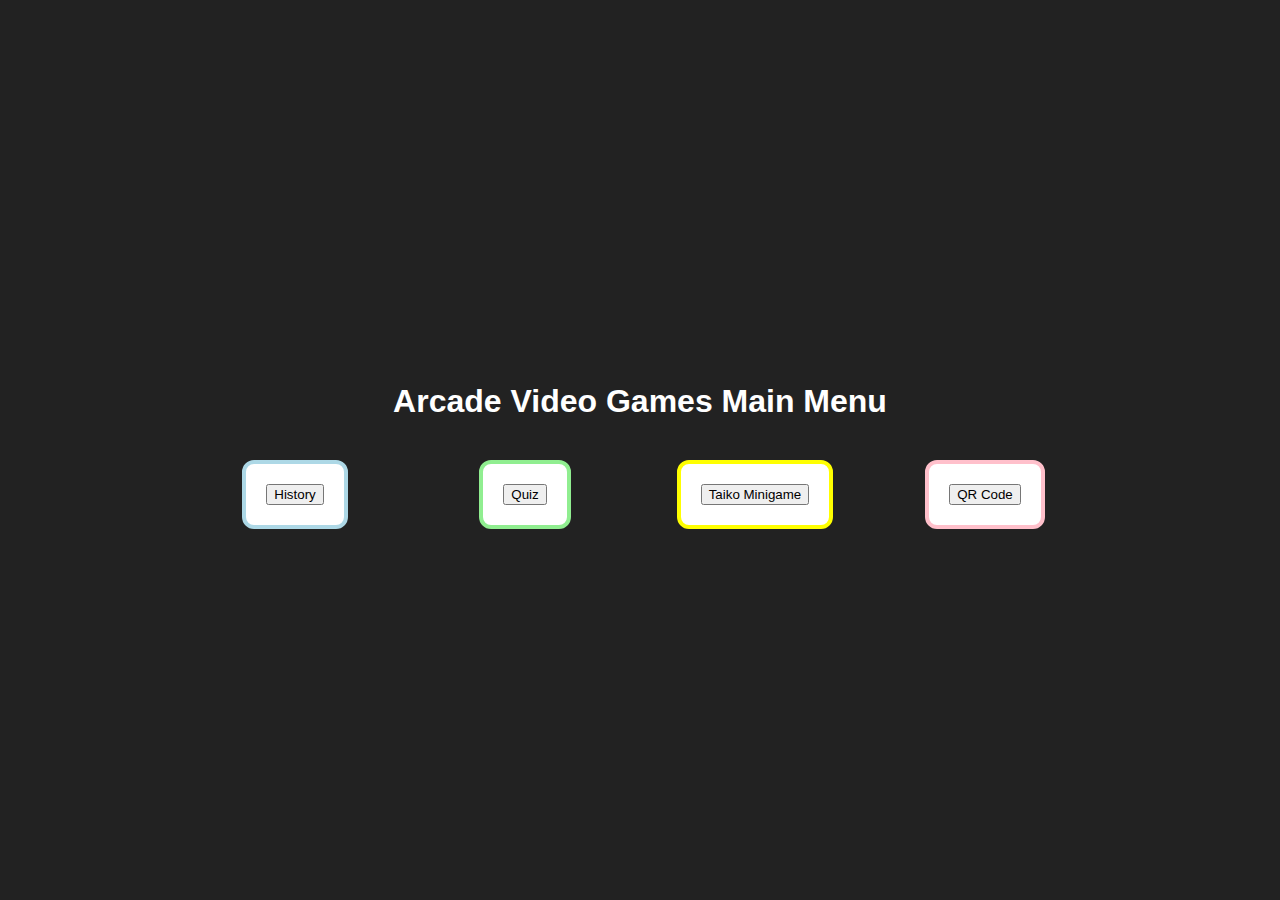
<file: index.html>
<!DOCTYPE html>
<html lang="en">
<head>
  <meta charset="UTF-8" />
  <meta name="viewport" content="width=device-width, initial-scale=1" />
  <title>Marc's Assignment 2</title>
  <link href="style.css" rel="stylesheet" />
  <script src="main.js" defer></script>
</head>
<body>
  <div id="mainMenuScreen" class="screen active">
    <h1 class="main-title">Arcade Video Games Main Menu</h1>
    <div id="mainMenu">
      <div class="menu-box lightblue"><button onclick="showScreen('history')">History</button></div>
      <div class="menu-box lightgreen"><button onclick="showScreen('quiz')">Quiz</button></div>
      <div class="menu-box yellow"><button onclick="showScreen('game')">Taiko Minigame</button></div>
      <div class="menu-box pink"><button onclick="showScreen('qr')">QR Code</button></div>
    </div>
  </div>

  <div id="history" class="screen">

    <h1>What is a Arcade Video Game</h1>
    <p>An arcade video game is an arcade game that takes player input from its controls,
       processes it through electrical or computerized components,
       and displays output to an electronic monitor or similar display. 
       All arcade video games are coin-operated or accept other means of payment, 
       housed in an arcade cabinet, and located in amusement arcades alongside other kinds of arcade games. 
       Until the early 2000s, arcade video games were the largest and most technologically advanced segment of the video game industry.</p>
    <h2>History</h2>
    <p>  Games of Skill were popular amusement-park midway attractions from the 19th century on. 
         With the introduction of electricity and coin-operated machines, they facilitated a viable business. 
         When pinball machines with electric lights and displays were introduced in 1933 
         (but without the user-controller flippers which would not be invented until 1947) 
         these machines were seen as games of luck. Numerous states and cities treated them as amoral playthings for rebellious young people, 
         and banned them into the 1960s and 1970s.

         Electro-mechanical games (EM games) appeared in arcades in the mid-20th century. 
         Following Sega's EM game Periscope (1966), the arcade industry experienced a "technological renaissance" driven by "audio-visual" EM novelty games, 
         establishing the arcades as a suitable environment for the introduction of commercial video games in the early 1970s.
         In the late 1960s, college student Nolan Bushnell had a part-time job at an arcade where he became familiar with EM games such as Chicago Coin's racing game Speedway (1969), 
         watching customers play and helping to maintain the machinery, while learning the game business.

        The early mainframe game Spacewar! (1962) inspired the first commercial arcade video game, 
        Computer Space (1971), created by Nolan Bushnell and Ted Dabney and released by Nutting Associates. 
        It was demonstrated at the Amusement & Music Operators Association (AMOA) show in October 1971. 
        Another Spacewar-inspired coin-operated video game, Galaxy Game, was demonstrated at Stanford University in November 1971.
        Bushnell and Dabney followed their Computer Space success to create - with the help of Allan Alcorn - a table-tennis game, Pong, released in 1972. 
        Pong became a commercial success, leading numerous other coin-op manufacturers to enter the market.</p>
        
    <footer>
    <img id="taikoImg" src="Image//Taiko.png" >
    </footer>

    <h2>Taiko no Tatsujin</h2>
    <p> Taiko no Tatsujin is a Japanese video game series developed and published by Namco (now Bandai Namco Entertainment).
        In the games, players simulate playing a taiko drum in time with music. 
        The series has released games for the arcade and for console and mobile platforms including PlayStation 2, Advanced Pico Beena, PlayStation Portable, Nintendo DS, Wii, Nintendo 3DS, Wii U, PlayStation Vita, PlayStation 4, PlayStation 5, Nintendo Switch, Xbox One, Xbox Series X/S, Microsoft Windows, iOS, Android and Japanese feature phones.
        While the series is primarily designed for use within Japan, 
        localized versions are also available in English, Chinese and Korean languages.
    </p>
    <button onclick="showScreen('mainMenuScreen')">Back</button>
  </div>

  <div id="quiz" class="screen">
    <h1>MCQ Quiz</h1>
    <fieldset>
      <legend>1. What type of Game is Taiko no Tatsujin</legend>
      <input type="radio" name="q1" value="Claw Machine" /> Claw Machine
      <input type="radio" name="q1" value="Rhythm Game" /> Rhythm Game
      <input type="radio" name="q1" value="Photo Booth" /> Photo Booth
      <input type="radio" name="q1" value="Slot Machine" /> Slot Machine
    </fieldset>
    <fieldset>
      <legend>2. What company publish Taiko no Tatsujin</legend>
      <input type="radio" name="q2" value="Namco" /> Namco
      <input type="radio" name="q2" value="Blizzard" /> Blizzard
      <input type="radio" name="q2" value="Roblox Studios" /> Roblox Studios
      <input type="radio" name="q2" value="Valve" /> Valve
    </fieldset>
    <fieldset>
      <legend>3. Where did Taiko no Tatsujin developed from?</legend>
      <input type="radio" name="q3" value="America" /> America
      <input type="radio" name="q3" value="China" /> China
      <input type="radio" name="q3" value="Singapore" /> Singapore
      <input type="radio" name="q3" value="Japan" /> Japan
    </fieldset>
    <button id="btnSubmit">Submit Quiz</button>
    <h3 id="scorebox">Not submitted</h3>
    <button onclick="showScreen('mainMenuScreen')">Back</button>
  </div>

  <div id="game" class="screen">
    <button id="startGameBtn">Start Game</button>

    <div class="ui">
      <div>Score: <span id="score">0</span></div>
      <div>Lives: <span id="lives">5</span></div>
      <div>Time: <span id="timer">60</span></div>
      <button id="restartButton" style="display:none;">Restart</button>
    </div>

    <div class="game">
      <div id="hitZone"></div>
      <div id="noteContainer"></div>
      <div id="flash"></div>
    </div>

    <button onclick="showScreen('mainMenuScreen')" style="margin-top: 20px;">Back</button>
  </div>

  <div id="qr" class="screen">
    <h1>QR Code</h1>
    <footer>
    <img id="qrCodeImg" src="Image//QrCode.png" >
   </footer>
  <button onclick="showScreen('mainMenuScreen')">Back</button>
  </div>
</body>
</html>
</file>
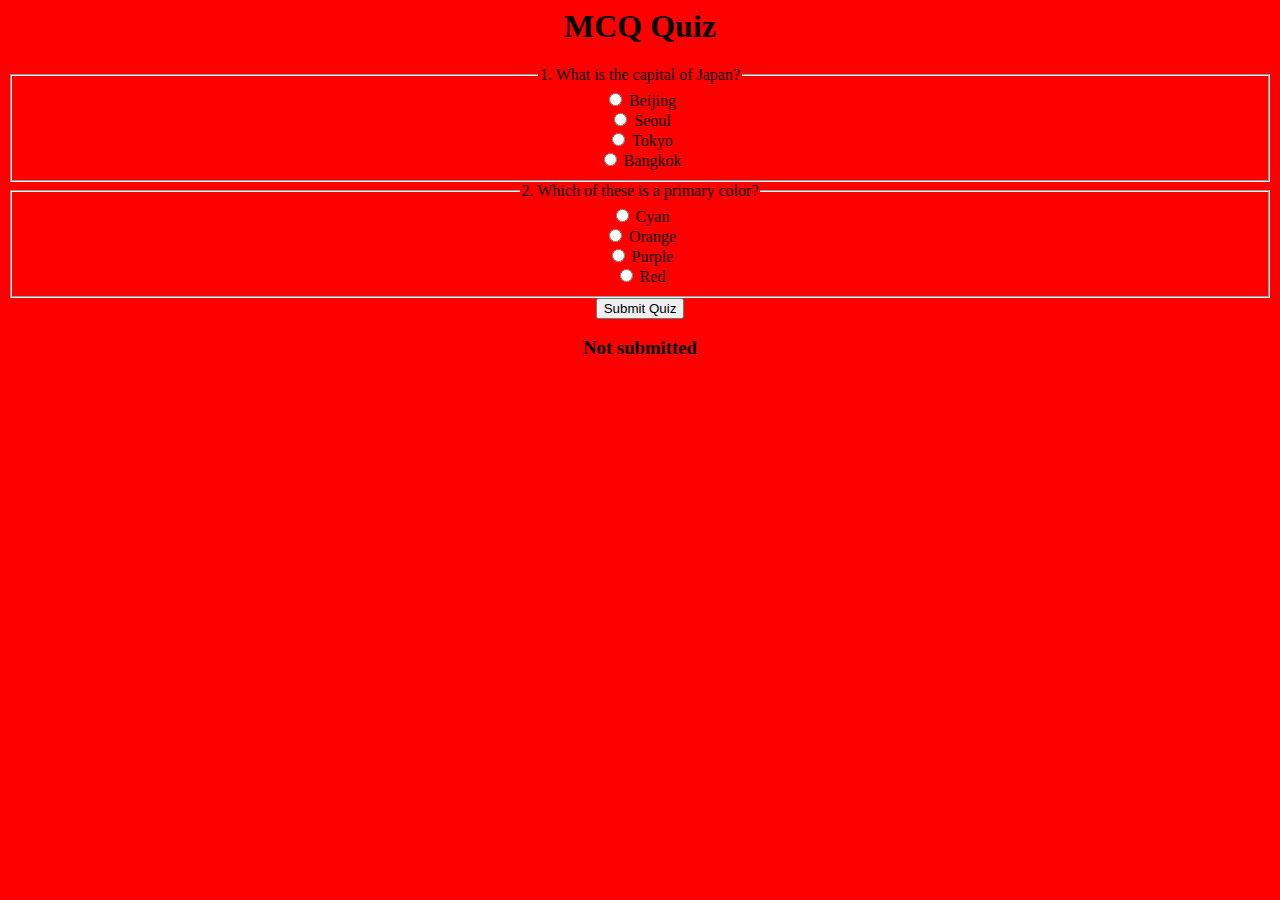
<file: main.html>
<html>
<head>
<meta charset="UTF-8">
  <meta name="viewport" content="width=device-width, initial-scale=1.0">
  <title>Math Class</title>
  <link href="main.css" text="text/css" rel="stylesheet" />
  <script src="main.js" defer></script>
</head>
<h1>MCQ Quiz</h1>
<fieldset>
  <legend>1. What is the capital of Japan?</legend>
  <input type="radio" name="q1" value="Beijing"> Beijing<br>
  <input type="radio" name="q1" value="Seoul"> Seoul<br>
  <input type="radio" name="q1" value="Tokyo"> Tokyo<br>
  <input type="radio" name="q1" value="Bangkok"> Bangkok<br>
</fieldset>

<fieldset>
  <legend>2. Which of these is a primary color?</legend>
  <input type="radio" name="q2" value="Cyan"> Cyan<br>
  <input type="radio" name="q2" value="Orange"> Orange<br>
  <input type="radio" name="q2" value="Purple"> Purple<br>
  <input type="radio" name="q2" value="Red"> Red<br>
</fieldset>

<button id="btnSubmit">Submit Quiz</button>
<h3 id="scorebox">Not submitted</h3>

<!-- <label id="smaller">??</label>&lt;<input type="number" id="guessField">
&lt;<label id="bigger">??</label><button id="btnGuess">Guess!</button>
<p id="commentsBox">Guess my number!</p> -->



</html>


 

<!-- <h1>Cirno Clicker</h1>
<p>Click Cirno to catch her</p>
<h2 id="scoreBox"></h2>
<img id="durianId" src="Cirno.png" alt="durian image"> -->

<!-- <video wdith="320" height="240" autoplay muted>

<source src="YourNameEnglishSub.mp4" type="video/mp4"> -->
</file>
<file: style.css>
/* Base styles */
body {
  background: #222;
  font-family: sans-serif;
  color: #fff;
  display: flex;
  flex-direction: column;
  align-items: center;
  gap: 16px;
  height: 100vh;
  justify-content: center;
  text-align: center;
  margin: 0;
  padding: 0;
}

.screen {
  display: none;
  flex-direction: column;
  gap: 10px;
}

.screen.active {
  display: flex;
}

/* Main menu heading */
#mainMenuScreen h1 {
  margin-bottom: 20px;
  font-size: 2rem;
  color: #fff;
  text-align: center;
}

/* Main menu container - default 1 by 4 (vertical stack) */
#mainMenu {
  display: grid;
  gap: 20px;
  padding: 10px;
  width: 90vw;
  max-width: 900px;
  margin: 0 auto;
  grid-template-columns: 1fr;
  grid-template-rows: repeat(4, auto);
}

/* Each button box styling */
.menu-box {
  border: 4px solid;
  border-radius: 12px;
  padding: 20px;
  text-align: center;
  background-color: #fff;
  display: flex;
  justify-content: center;
  align-items: center;

  max-width: 220px;    /* Keeps size consistent */
  margin: 0 auto;      /* Centres inside grid cell */
}

/* Border colours */
.menu-box.lightblue {
  border-color: lightblue;
}

.menu-box.lightgreen {
  border-color: lightgreen;
}

.menu-box.yellow {
  border-color: yellow;
}

.menu-box.pink {
  border-color: pink;
}

/* Footer QR code styles */
footer {
  display: flex;
  justify-content: center;
  align-items: center;
  padding: 10px;
}

#qrCodeImg {
  width: 150px;
  height: auto;
  transition: opacity 0.3s ease;
}
#taikoImg {
  width: 300px;
  height: auto;
}
/* Media query to hide the QR code on smaller screens */
@media (max-width: 800px) {
  #qrCodeImg {
    display: none;
  }
}

/* --------- Responsive layouts for main menu --------- */

/* the #mainMenu layout changes to a 2x2 grid (2 columns, 2 rows)  */
@media (min-width: 768px) {
  #mainMenu {
    grid-template-columns: repeat(2, 1fr); /* 2 equal-width columns */
    grid-template-rows: repeat(2, auto);   /* 2 rows sized by content */
  }
}


/* the menu becomes a single horizontal row with 4 equal columns */
@media (min-width: 1280px) {
  #mainMenu {
    grid-template-columns: repeat(4, 1fr); /* 4 equal-width columns */
    grid-template-rows: 1fr;               /* Single row stretching to available height */
  }
}

/* --------- Game UI (Score, Lives, etc.) --------- */

/* Layout for top UI display (score, lives, timer) */
.ui {
  display: flex;               /* Use flexbox to arrange items in a row */
  justify-content: center;    /* Centre items horizontally */
  align-items: center;        /* Align items vertically */
  gap: 20px;                  /* Space between each item */
  font-size: 20px;            
}

/* --------- Game Container Box --------- */

/* Container for the rhythm game */
.game {
  position: relative;         /* Needed for absolutely positioning notes inside it */
  width: 800px;
  height: 200px;
  background-color: #333;     /* Dark grey background for the game area */
  overflow: hidden;           /* Prevent notes from showing outside the box */
  border: 4px solid #444;    
  border-radius: 10px;        /* Rounded corners */
}

/* --------- Note Container (holds moving notes) --------- */

#noteContainer {
  position: absolute;
  top: 50%;                   /* Move container halfway down the parent */
  left: 0;                    /* Align to left edge */
  height: 100%;               
  width: 100%;                
  transform: translateY(-50%);
  /*  shifts the container up by 50% of its own height,  */
}

/* --------- Note Appearance --------- */

.note {
  position: absolute;         /* Allows free positioning */
  top: 50%;                  
  width: 100px;
  height: 100px;
  border-radius: 50%;        
  text-align: center;        
  line-height: 100px;         /* Centre text vertically using line height */
  font-size: 36px;            /* Big letters (A or D) */
  font-weight: bold;
  transform: translateY(-50%);
  color: white;
}


.red {
  background-color: red;
}

.blue {
  background-color: blue;
}

#hitZone {
  position: absolute;
  left: 125px;
  top: 0;
  width: 125px;
  height: 100%;
  border-left: 4px solid white;
  border-right: 4px solid white;
  box-sizing: border-box;
}

#flash {
  position: absolute;
  top: 0;
  left: 0;
  width: 800px;
  height: 100%;
  pointer-events: none;
  opacity: 0;
  transition: opacity 0.2s;
  z-index: 10;
}

#flash.show {
  opacity: 1;
}

/* Fix width of Start Game and Back buttons on minigame screen */
#game > button {
  width: auto;
  max-width: 200px;
  padding: 10px 20px;
  margin: 10px auto;
  display: block;
  font-size: 16px;
  cursor: pointer;
  border-radius: 6px;
  background-color: #eee;
  border: none;
  color: #222;
}









/* * {
  margin: 0;
  padding: 0;
  box-sizing: border-box;
}

body {
  background: #222;
  font-family: sans-serif;
  color: #fff;
  display: flex;
  flex-direction: column;
  align-items: center;
  gap: 16px;
  height: 100vh;
  justify-content: center;
}

#menu {
  display: flex;
  gap: 20px;
  justify-content: center;
  margin-top: 40px;
}

#menu button {
  padding: 12px 24px;
  font-size: 18px;
  cursor: pointer;
}

.ui {
  display: flex;
  justify-content: center;
  align-items: center;
  gap: 20px;
  font-size: 20px;
}

#restartButton {
  padding: 8px 16px;
  font-size: 16px;
  background-color: #fff;
  color: #222;
  border: none;
  cursor: pointer;
  border-radius: 4px;
}

.game {
  position: relative;
  width: 800px;
  height: 200px;
  background-color: #333;
  overflow: hidden;
  border: 4px solid #444;
  border-radius: 10px;
}

#noteContainer {
  position: absolute;
  top: 50%;
  left: 0;
  height: 100%;
  transform: translateY(-50%);
  width: 100%;
}

.note {
  position: absolute;
  top: 50%;
  width: 100px;
  height: 100px;
  border-radius: 50%;
  text-align: center;
  line-height: 100px;
  font-size: 36px;
  font-weight: bold;
  transform: translateY(-50%);
  color: white;
}

.red {
  background-color: red;
}

.blue {
  background-color: blue;
}

#hitZone {
  position: absolute;
  left: 125px;
  top: 0;
  width: 125px;
  height: 100%;
  border-left: 4px solid white;
  border-right: 4px solid white;
  box-sizing: border-box;
}

#flash {
  position: absolute;
  top: 0;
  left: 0;
  width: 800px;
  height: 100%;
  pointer-events: none;
  opacity: 0;
  transition: opacity 0.2s;
  z-index: 10;
}

#flash.show {
  opacity: 1;
} */



/* * {
  margin: 0;
  padding: 0;
  box-sizing: border-box;
}

body {
  background: #222;
  font-family: sans-serif;
  color: #fff;
  display: flex;
  flex-direction: column;
  align-items: center;
  gap: 16px;
  height: 100vh;
  justify-content: center;
}

.ui {
  display: flex;
  justify-content: center;
  align-items: center;
  gap: 20px;
  font-size: 20px;
}

#restartButton {
  padding: 8px 16px;
  font-size: 16px;
  background-color: #fff;
  color: #222;
  border: none;
  cursor: pointer;
  border-radius: 4px;
}

.game {
  position: relative;
  width: 800px;
  height: 200px;
  background-color: #333;
  overflow: hidden;
  border: 4px solid #444;
  border-radius: 10px;
}

#noteContainer {
  position: absolute;
  top: 50%;
  left: 0;
  height: 100%;
  transform: translateY(-50%);
  width: 100%;
}

.note {
  position: absolute;
  top: 50%;
  width: 100px;
  height: 100px;
  border-radius: 50%;
  text-align: center;
  line-height: 100px;
  font-size: 36px;
  font-weight: bold;
  transform: translateY(-50%);
  color: white;
}

.red {
  background-color: red;
}

.blue {
  background-color: blue;
}

#hitZone {
  position: absolute;
  left: 125px;
  top: 0;
  width: 125px;
  height: 100%;
  border-left: 4px solid white;
  border-right: 4px solid white;
  box-sizing: border-box;
}

#flash {
  position: absolute;
  top: 0;
  left: 0;
  width: 800px;
  height: 100%;
  pointer-events: none;
  opacity: 0;
  transition: opacity 0.2s;
  z-index: 10;
}

#flash.show {
  opacity: 1;
} */
</file>
<file: main.css>
#durianId {
    position: relative;
    width:10vh;
    transition: all 0.5s;
}
#durianId.shrink{width:5vw;opacity: 0;}
@keyframes durianFrames{
    0%{rotate:0}
    25%{rotate:90deg}
    50%{rotate:180deg}
    100%{rotate:270deg}
}
#durianId.anim1{
    animation: durianFrames 1s;
}
#stopBtn{
    width:100px;
    background:red;
    transition: width 2s, background 3s; 
    position: relative}
#stopBtn.newState{width:200px;background:green}
#stopBtn.anim1{animation: durianFrames 1s}

body{
    background-color: rgb(255, 255, 111);
    text-align: center;
}
@media (min-width:768px){
   body{
    background-color:rgb(0, 255, 255);
  }

}
@media (min-width:1280px){
  body{
    background-color:rgb(255, 0, 0);
  }
}
</file>
